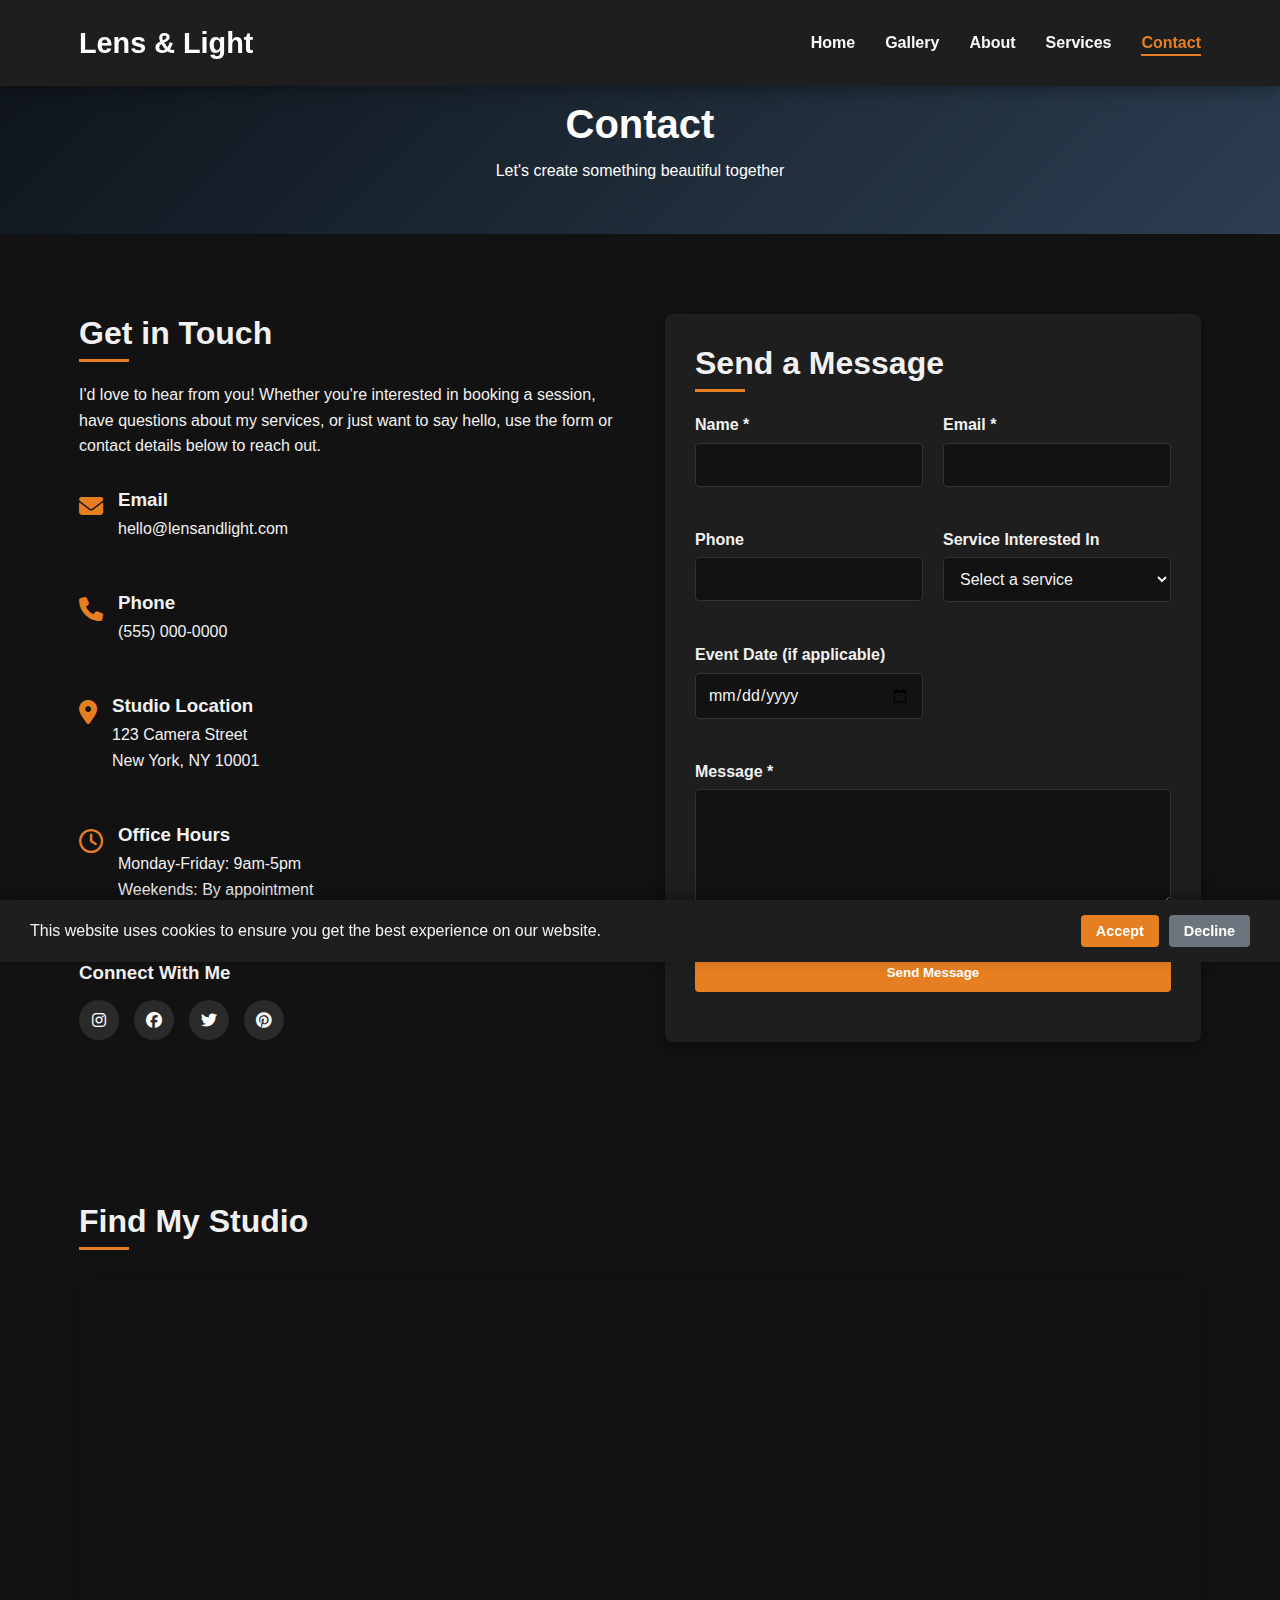
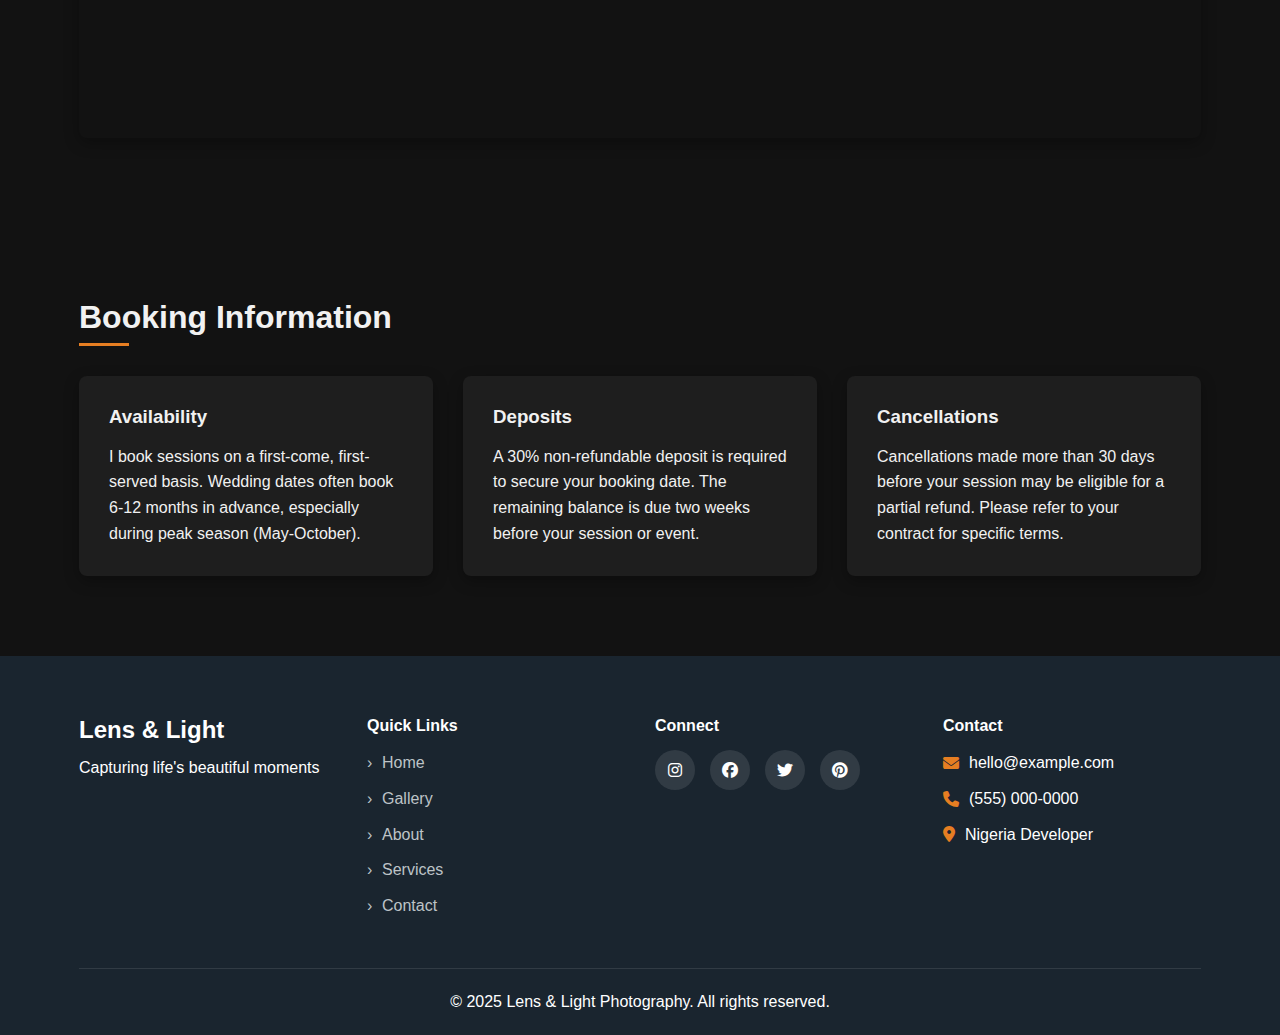
<file: contact.html>
<!DOCTYPE html>
<html lang="en">
<head>
    <meta charset="UTF-8">
    <meta name="viewport" content="width=device-width, initial-scale=1.0">
    <meta name="description" content="Contact our photography studio for bookings, inquiries, and quotes">
    <title>Contact | Lens & Light Photography</title>
    <link rel="stylesheet" href="css/styles.css">
    <link rel="stylesheet" href="https://cdnjs.cloudflare.com/ajax/libs/font-awesome/6.4.0/css/all.min.css">
</head>
<body>
    <header>
        <div class="container">
            <div class="logo">
                <a href="index.html">Lens & Light</a>
            </div>
            <nav>
                <div class="menu-toggle">
                    <i class="fas fa-bars"></i>
                </div>
                <ul class="nav-menu">
                    <li><a href="index.html">Home</a></li>
                    <li><a href="gallery.html">Gallery</a></li>
                    <li><a href="about.html">About</a></li>
                    <li><a href="services.html">Services</a></li>
                    <li><a href="contact.html" class="active">Contact</a></li>
                </ul>
            </nav>
        </div>
    </header>

    <main>
        <section class="page-header">
            <div class="container">
                <h1>Contact</h1>
                <p>Let's create something beautiful together</p>
            </div>
        </section>

        <section class="contact-section">
            <div class="container">
                <div class="contact-grid">
                    <div class="contact-info">
                        <h2>Get in Touch</h2>
                        <p>I'd love to hear from you! Whether you're interested in booking a session, have questions about my services, or just want to say hello, use the form or contact details below to reach out.</p>
                        
                        <div class="contact-details">
                            <div class="contact-item">
                                <i class="fas fa-envelope"></i>
                                <div>
                                    <h3>Email</h3>
                                    <p>hello@lensandlight.com</p>
                                </div>
                            </div>
                            <div class="contact-item">
                                <i class="fas fa-phone"></i>
                                <div>
                                    <h3>Phone</h3>
                                    <p>(555) 000-0000</p>
                                </div>
                            </div>
                            <div class="contact-item">
                                <i class="fas fa-map-marker-alt"></i>
                                <div>
                                    <h3>Studio Location</h3>
                                    <p>123 Camera Street<br>New York, NY 10001</p>
                                </div>
                            </div>
                            <div class="contact-item">
                                <i class="far fa-clock"></i>
                                <div>
                                    <h3>Office Hours</h3>
                                    <p>Monday-Friday: 9am-5pm<br>Weekends: By appointment</p>
                                </div>
                            </div>
                        </div>
                        
                        <div class="social-connect">
                            <h3>Connect With Me</h3>
                            <div class="social-icons">
                                <a href="#" aria-label="Instagram"><i class="fab fa-instagram"></i></a>
                                <a href="#" aria-label="Facebook"><i class="fab fa-facebook"></i></a>
                                <a href="#" aria-label="Twitter"><i class="fab fa-twitter"></i></a>
                                <a href="#" aria-label="Pinterest"><i class="fab fa-pinterest"></i></a>
                            </div>
                        </div>
                    </div>
                    
                    <div class="contact-form-container">
                        <h2>Send a Message</h2>
                        <form id="contact-form" class="contact-form">
                            <div class="form-group">
                                <label for="name">Name *</label>
                                <input type="text" id="name" name="name" required>
                            </div>
                            <div class="form-group">
                                <label for="email">Email *</label>
                                <input type="email" id="email" name="email" required>
                            </div>
                            <div class="form-group">
                                <label for="phone">Phone</label>
                                <input type="tel" id="phone" name="phone">
                            </div>
                            <div class="form-group">
                                <label for="service">Service Interested In</label>
                                <select id="service" name="service">
                                    <option value="">Select a service</option>
                                    <option value="wedding">Wedding Photography</option>
                                    <option value="portrait">Portrait Photography</option>
                                    <option value="event">Event Photography</option>
                                    <option value="commercial">Commercial Photography</option>
                                    <option value="other">Other</option>
                                </select>
                            </div>
                            <div class="form-group">
                                <label for="date">Event Date (if applicable)</label>
                                <input type="date" id="date" name="date">
                            </div>
                            <div class="form-group full-width">
                                <label for="message">Message *</label>
                                <textarea id="message" name="message" rows="5" required></textarea>
                            </div>
                            <div class="form-group full-width">
                                <button type="submit" class="btn btn-submit">Send Message</button>
                            </div>
                        </form>
                        <div id="form-success" class="form-success hidden">
                            <i class="fas fa-check-circle"></i>
                            <h3>Thank you for your message!</h3>
                            <p>I'll get back to you as soon as possible.</p>
                        </div>
                    </div>
                </div>
            </div>
        </section>

        <section class="map-section">
            <div class="container">
                <h2>Find My Studio</h2>
                <div class="map-container">
                    <iframe src="https://www.google.com/maps/embed?pb=!1m18!1m12!1m3!1d193595.15830869428!2d-74.11976397304605!3d40.69766374874431!2m3!1f0!2f0!3f0!3m2!1i1024!2i768!4f13.1!3m3!1m2!1s0x89c24fa5d33f083b%3A0xc80b8f06e177fe62!2sNew%20York%2C%20NY%2C%20USA!5e0!3m2!1sen!2s!4v1623252076085!5m2!1sen!2s" width="100%" height="450" style="border:0;" allowfullscreen="" loading="lazy"></iframe>
                </div>
            </div>
        </section>

        <section class="booking-section">
            <div class="container">
                <h2>Booking Information</h2>
                <div class="booking-info">
                    <div class="booking-item">
                        <h3>Availability</h3>
                        <p>I book sessions on a first-come, first-served basis. Wedding dates often book 6-12 months in advance, especially during peak season (May-October).</p>
                    </div>
                    <div class="booking-item">
                        <h3>Deposits</h3>
                        <p>A 30% non-refundable deposit is required to secure your booking date. The remaining balance is due two weeks before your session or event.</p>
                    </div>
                    <div class="booking-item">
                        <h3>Cancellations</h3>
                        <p>Cancellations made more than 30 days before your session may be eligible for a partial refund. Please refer to your contract for specific terms.</p>
                    </div>
                </div>
            </div>
        </section>
    </main>

    <footer>
        <div class="container">
            <div class="footer-content">
                <div class="footer-logo">
                    <h3>Lens & Light</h3>
                    <p>Capturing life's beautiful moments</p>
                </div>
                <div class="footer-links">
                    <h4>Quick Links</h4>
                    <ul>
                        <li><a href="index.html">Home</a></li>
                        <li><a href="gallery.html">Gallery</a></li>
                        <li><a href="about.html">About</a></li>
                        <li><a href="services.html">Services</a></li>
                        <li><a href="contact.html">Contact</a></li>
                    </ul>
                </div>
                <div class="footer-social">
                    <h4>Connect</h4>
                    <div class="social-icons">
                        <a href="#" aria-label="Instagram"><i class="fab fa-instagram"></i></a>
                        <a href="#" aria-label="Facebook"><i class="fab fa-facebook"></i></a>
                        <a href="#" aria-label="Twitter"><i class="fab fa-twitter"></i></a>
                        <a href="#" aria-label="Pinterest"><i class="fab fa-pinterest"></i></a>
                    </div>
                </div>
                <div class="footer-contact">
                    <h4>Contact</h4>
                    <p><i class="fas fa-envelope"></i> hello@example.com</p>
                    <p><i class="fas fa-phone"></i> (555) 000-0000</p>
                    <p><i class="fas fa-map-marker-alt"></i> Nigeria Developer</p>
                </div>
            </div>
            <div class="footer-bottom">
                <p>&copy; 2025 Lens & Light Photography. All rights reserved.</p>
            </div>
        </div>
    </footer>

    <script src="js/main.js"></script>
</body>
</html>
</file>
<file: css/styles.css>
/* BaCKGROUND */
:root {
    --primary-color: #2c3e50;
    --secondary-color: #e67e22;
    --accent-color: #3498db;
    --light-color: #f8f9fa;
    --dark-color: #2c3e50;
    --text-color: #333;
    --text-light: #6c757d;
    --border-color: #dee2e6;
    --transition: all 0.3s ease;
    --shadow: 0 5px 15px rgba(0, 0, 0, 0.1);
    --container-width: 1200px;
  
    /* Dark mode colors */
    --dark-bg: #121212;
    --dark-surface: #1e1e1e;
    --dark-text: #f1f1f1;
    --dark-text-light: #aaaaaa;
    --dark-border: #333333;
    --dark-shadow: 0 5px 15px rgba(0, 0, 0, 0.3);
  }
  
  * {
    margin: 0;
    padding: 0;
    box-sizing: border-box;
  }
  
  html {
    scroll-behavior: smooth;
    scroll-padding-top: 80px; /* Account for fixed header */
  }
  
  body {
    font-family: "Segoe UI", Tahoma, Geneva, Verdana, sans-serif;
    line-height: 1.6;
    color: var(--dark-text);
    background-color: var(--dark-bg);
    transition: background-color 0.3s ease, color 0.3s ease;
  }
  
  a {
    text-decoration: none;
    color: var(--light-color);
    transition: var(--transition);
  }
  
  ul {
    list-style: none;
  }
  
  img {
    max-width: 100%;
    height: auto;
    display: block;
  }
  
  .container {
    width: 90%;
    max-width: var(--container-width);
    margin: 0 auto;
    padding: 0 15px;
  }
  
  .btn {
    display: inline-block;
    background-color: var(--secondary-color);
    color: white;
    padding: 12px 25px;
    border: none;
    border-radius: 4px;
    cursor: pointer;
    transition: var(--transition);
    font-weight: 600;
    text-align: center;
    position: relative;
    overflow: hidden;
    z-index: 1;
  }
  
  .btn:before {
    content: "";
    position: absolute;
    top: 0;
    left: -100%;
    width: 100%;
    height: 100%;
    background: rgba(255, 255, 255, 0.2);
    transition: all 0.4s ease;
    z-index: -1;
  }
  
  .btn:hover:before {
    left: 0;
  }
  
  .btn:hover {
    background-color: #d35400;
    transform: translateY(-2px);
    box-shadow: 0 5px 15px rgba(0, 0, 0, 0.2);
  }
  
  .btn-small {
    padding: 8px 15px;
    font-size: 0.9rem;
  }
  
  section {
    padding: 80px 0;
    position: relative;
    background-color: var(--dark-bg);
  }
  
  h1,
  h2,
  h3,
  h4,
  h5,
  h6 {
    font-weight: 700;
    line-height: 1.2;
    margin-bottom: 15px;
  }
  
  h1 {
    font-size: 2.5rem;
  }
  
  h2 {
    font-size: 2rem;
    margin-bottom: 30px;
    position: relative;
  }
  
  h2:after {
    content: "";
    position: absolute;
    bottom: -10px;
    left: 0;
    width: 50px;
    height: 3px;
    background-color: var(--secondary-color);
  }
  
  .section-intro {
    font-size: 1.1rem;
    max-width: 800px;
    margin: 0 auto 40px;
    text-align: center;
    color: var(--dark-text-light);
  }
  
  .page-header {
    background-color: var(--primary-color);
    color: white;
    text-align: center;
    padding: 100px 0 50px;
    position: relative;
    overflow: hidden;
  }
  
  .page-header:before {
    content: "";
    position: absolute;
    top: 0;
    left: 0;
    width: 100%;
    height: 100%;
    background: linear-gradient(135deg, rgba(0, 0, 0, 0.7) 0%, rgba(0, 0, 0, 0) 100%);
    z-index: 1;
  }
  
  .page-header .container {
    position: relative;
    z-index: 2;
  }
  
  .page-header h1 {
    margin-bottom: 10px;
    animation: fadeInDown 1s ease;
  }
  
  .page-header p {
    animation: fadeInUp 1s ease;
  }
  
  /* Header & Navigation */
  header {
    background-color: var(--dark-surface);
    box-shadow: var(--dark-shadow);
    position: fixed;
    width: 100%;
    top: 0;
    left: 0;
    z-index: 1000;
    transition: all 0.3s ease;
  }
  
  header.scrolled {
    padding: 10px 0;
    box-shadow: 0 5px 15px rgba(0, 0, 0, 0.1);
  }
  
  header .container {
    display: flex;
    justify-content: space-between;
    align-items: center;
    padding: 20px 15px;
    transition: padding 0.3s ease;
  }
  
  header.scrolled .container {
    padding: 10px 15px;
  }
  
  .logo a {
    font-size: 1.8rem;
    font-weight: 700;
    color: white;
    transition: all 0.3s ease;
  }
  
  .nav-menu {
    display: flex;
  }
  
  .nav-menu li {
    margin-left: 30px;
  }
  
  .nav-menu a {
    font-weight: 600;
    position: relative;
    padding: 5px 0;
  }
  
  .nav-menu a:after {
    content: "";
    position: absolute;
    bottom: 0;
    left: 0;
    width: 0;
    height: 2px;
    background-color: var(--secondary-color);
    transition: width 0.3s ease;
  }
  
  .nav-menu a:hover:after {
    width: 100%;
  }
  
  .nav-menu a:hover {
    color: var(--secondary-color);
  }
  
  .nav-menu a.active {
    color: var(--secondary-color);
  }
  
  .nav-menu a.active:after {
    width: 100%;
  }
  
  .menu-toggle {
    display: none;
    font-size: 1.5rem;
    cursor: pointer;
    color: white;
  }
  
  /* Theme Toggle */
  .theme-toggle {
    margin-left: 20px;
    cursor: pointer;
    font-size: 1.2rem;
    display: flex;
    align-items: center;
    justify-content: center;
    width: 40px;
    height: 40px;
    border-radius: 50%;
    background-color: var(--light-color);
    transition: all 0.3s ease;
  }
  
  body.dark-mode .theme-toggle {
    background-color: var(--dark-surface);
    color: var(--dark-text);
  }
  
  .theme-toggle:hover {
    background-color: var(--border-color);
  }
  
  body.dark-mode .theme-toggle:hover {
    background-color: var(--dark-border);
  }
  
  /* Hero Section */
  .hero {
    height: 100vh;
    background: linear-gradient(rgba(0, 0, 0, 0.5), rgba(0, 0, 0, 0.5)),
      url("https://images.unsplash.com/photo-1542038784456-1ea8e935640e?ixlib=rb-4.0.3&ixid=M3wxMjA3fDB8MHxwaG90by1wYWdlfHx8fGVufDB8fHx8fA%3D%3D&auto=format&fit=crop&w=1470&q=80")
      no-repeat center center / cover;
    display: flex;
    align-items: center;
    justify-content: center;
    text-align: center;
    color: white;
    padding: 0 20px;
    position: relative;
  }
  
  .hero:after {
    content: "";
    position: absolute;
    bottom: 0;
    left: 0;
    width: 100%;
    height: 100px;
    background: linear-gradient(to top, var(--dark-bg) 0%, rgba(0, 0, 0, 0) 100%);
  }
  
  .hero-content {
    max-width: 800px;
    z-index: 1;
  }
  
  .hero h1 {
    font-size: 3.5rem;
    margin-bottom: 20px;
    animation: fadeInDown 1s ease;
  }
  
  .hero p {
    font-size: 1.2rem;
    margin-bottom: 30px;
    animation: fadeInUp 1s ease;
  }
  
  .hero .btn {
    animation: fadeIn 1.5s ease;
  }
  
  .scroll-down {
    position: absolute;
    bottom: 50px;
    left: 50%;
    transform: translateX(-50%);
    color: white;
    font-size: 2rem;
    animation: bounce 2s infinite;
    cursor: pointer;
    z-index: 2;
  }
  
  @keyframes bounce {
    0%,
    20%,
    50%,
    80%,
    100% {
      transform: translateY(0) translateX(-50%);
    }
    40% {
      transform: translateY(-20px) translateX(-50%);
    }
    60% {
      transform: translateY(-10px) translateX(-50%);
    }
  }
  
  /* Featured Work Section */
  .featured-work {
    text-align: center;
    position: relative;
  }
  
  .featured-grid {
    display: grid;
    grid-template-columns: repeat(3, 1fr);
    gap: 30px;
    margin-top: 40px;
  }
  
  .featured-item {
    position: relative;
    overflow: hidden;
    border-radius: 8px;
    box-shadow: var(--dark-shadow);
    transition: transform 0.3s ease, box-shadow 0.3s ease;
  }
  
  .featured-item:hover {
    transform: translateY(-10px);
    box-shadow: 0 15px 30px rgba(0, 0, 0, 0.15);
  }
  
  .featured-item img {
    transition: transform 0.5s ease;
    height: 300px;
    width: 100%;
    object-fit: cover;
  }
  
  .featured-item:hover img {
    transform: scale(1.05);
  }
  
  .overlay {
    position: absolute;
    bottom: 0;
    left: 0;
    right: 0;
    background: linear-gradient(transparent, rgba(0, 0, 0, 0.7));
    padding: 20px;
    color: white;
    text-align: center;
    transform: translateY(20px);
    opacity: 0;
    transition: var(--transition);
  }
  
  .featured-item:hover .overlay {
    transform: translateY(0);
    opacity: 1;
  }
  
  /* About Preview Section */
  .about-preview {
    background-color: var(--dark-surface);
    position: relative;
    overflow: hidden;
  }
  
  .about-preview:before {
    content: "";
    position: absolute;
    top: -100px;
    right: -100px;
    width: 300px;
    height: 300px;
    background-color: rgba(230, 126, 34, 0.1);
    border-radius: 50%;
    z-index: 0;
  }
  
  .about-grid {
    display: grid;
    grid-template-columns: 1fr 1fr;
    gap: 50px;
    align-items: center;
    position: relative;
    z-index: 1;
  }
  
  .about-image {
    position: relative;
    border-radius: 8px;
    overflow: hidden;
    box-shadow: var(--dark-shadow);
  }
  
  .about-image:before {
    content: "";
    position: absolute;
    top: 20px;
    left: 20px;
    right: 20px;
    bottom: 20px;
    border: 2px solid var(--secondary-color);
    border-radius: 8px;
    z-index: -1;
    opacity: 0.5;
  }
  
  .about-image img {
    border-radius: 8px;
    transition: transform 0.5s ease;
  }
  
  .about-image:hover img {
    transform: scale(1.03);
  }
  
  .about-content h2 {
    margin-bottom: 20px;
  }
  
  .about-content p {
    margin-bottom: 20px;
  }
  
  /* Testimonials Section */
  .testimonials {
    text-align: center;
    background-color: var(--dark-bg);
    position: relative;
    overflow: hidden;
  }
  
  .testimonials:before {
    content: "";
    position: absolute;
    bottom: -100px;
    left: -100px;
    width: 300px;
    height: 300px;
    background-color: rgba(230, 126, 34, 0.1);
    border-radius: 50%;
    z-index: 0;
  }
  
  .testimonial-slider {
    max-width: 800px;
    margin: 0 auto;
    position: relative;
    z-index: 1;
  }
  
  .testimonial-slide {
    display: none;
    padding: 30px;
    background-color: var(--dark-surface);
    border-radius: 8px;
    box-shadow: var(--dark-shadow);
    margin: 20px;
    position: relative;
  }
  
  .testimonial-slide:before {
    content: "\201C";
    position: absolute;
    top: 10px;
    left: 20px;
    font-size: 4rem;
    color: var(--secondary-color);
    opacity: 0.3;
    font-family: Georgia, serif;
  }
  
  .testimonial-slide.active {
    display: block;
    animation: fadeIn 0.5s ease;
  }
  
  .testimonial-slide p {
    font-size: 1.2rem;
    font-style: italic;
    margin-bottom: 20px;
    position: relative;
    z-index: 1;
  }
  
  .testimonial-slide h4 {
    color: var(--dark-text-light);
  }
  
  .testimonial-dots {
    display: flex;
    justify-content: center;
    margin-top: 20px;
  }
  
  .dot {
    width: 12px;
    height: 12px;
    background-color: var(--dark-border);
    border-radius: 50%;
    margin: 0 5px;
    cursor: pointer;
    transition: var(--transition);
  }
  
  .dot.active {
    background-color: var(--secondary-color);
  }
  
  /* CTA Section */
  .cta {
    background-color: var(--primary-color);
    color: white;
    text-align: center;
    padding: 60px 0;
    position: relative;
    overflow: hidden;
  }
  
  .cta:before {
    content: "";
    position: absolute;
    top: 0;
    left: 0;
    width: 100%;
    height: 100%;
    background: url("https://images.unsplash.com/photo-1492684223066-81342ee5ff30?ixlib=rb-4.0.3&ixid=M3wxMjA3fDB8MHxwaG90by1wYWdlfHx8fGVufDB8fHx8fA%3D%3D&auto=format&fit=crop&w=1470&q=80")
      no-repeat center center / cover;
    opacity: 0.1;
    z-index: 0;
  }
  
  .cta .container {
    position: relative;
    z-index: 1;
  }
  
  .cta h2 {
    margin-bottom: 15px;
  }
  
  .cta h2:after {
    display: none;
  }
  
  .cta p {
    margin-bottom: 30px;
    font-size: 1.1rem;
  }
  
  /* Footer */
  footer {
    background-color: #1a252f;
    color: white;
    padding: 60px 0 20px;
    position: relative;
  }
  
  .footer-content {
    display: grid;
    grid-template-columns: repeat(4, 1fr);
    gap: 30px;
    margin-bottom: 40px;
  }
  
  .footer-logo h3 {
    font-size: 1.5rem;
    margin-bottom: 10px;
  }
  
  .footer-links ul li {
    margin-bottom: 10px;
  }
  
  .footer-links a {
    color: #bdc3c7;
    transition: var(--transition);
    position: relative;
    padding-left: 15px;
  }
  
  .footer-links a:before {
    content: "›";
    position: absolute;
    left: 0;
    transition: transform 0.3s ease;
  }
  
  .footer-links a:hover:before {
    transform: translateX(5px);
  }
  
  .footer-links a:hover {
    color: var(--secondary-color);
  }
  
  .social-icons {
    display: flex;
    gap: 15px;
    margin-top: 15px;
  }
  
  .social-icons a {
    color: white;
    background-color: rgba(255, 255, 255, 0.1);
    width: 40px;
    height: 40px;
    border-radius: 50%;
    display: flex;
    align-items: center;
    justify-content: center;
    transition: var(--transition);
    position: relative;
    overflow: hidden;
  }
  
  .social-icons a:before {
    content: "";
    position: absolute;
    top: 0;
    left: 0;
    width: 100%;
    height: 100%;
    background-color: var(--secondary-color);
    transform: scale(0);
    transition: transform 0.3s ease;
    border-radius: 50%;
    z-index: -1;
  }
  
  .social-icons a:hover:before {
    transform: scale(1);
  }
  
  .social-icons a:hover {
    transform: translateY(-3px);
  }
  
  .footer-contact p {
    margin-bottom: 10px;
    display: flex;
    align-items: center;
  }
  
  .footer-contact i {
    margin-right: 10px;
    color: var(--secondary-color);
  }
  
  .footer-bottom {
    text-align: center;
    padding-top: 20px;
    border-top: 1px solid rgba(255, 255, 255, 0.1);
  }
  
  /* Gallery Page */
  .gallery-filter {
    display: flex;
    justify-content: center;
    flex-wrap: wrap;
    margin-bottom: 40px;
  }
  
  .filter-btn {
    background: none;
    border: none;
    padding: 8px 20px;
    margin: 0 5px 10px;
    cursor: pointer;
    font-weight: 600;
    border-radius: 30px;
    transition: var(--transition);
    position: relative;
    overflow: hidden;
    z-index: 1;
    color: var(--dark-text);
  }
  
  .filter-btn:before {
    content: "";
    position: absolute;
    top: 0;
    left: 0;
    width: 100%;
    height: 100%;
    background-color: var(--secondary-color);
    transform: scaleX(0);
    transform-origin: right;
    transition: transform 0.3s ease;
    z-index: -1;
  }
  
  .filter-btn:hover:before,
  .filter-btn.active:before {
    transform: scaleX(1);
    transform-origin: left;
  }
  
  .filter-btn:hover,
  .filter-btn.active {
    color: white;
  }
  
  .gallery-grid {
    display: grid;
    grid-template-columns: repeat(3, 1fr);
    gap: 20px;
    opacity: 0;
    transform: translateY(20px);
    animation: fadeInUp 0.5s ease forwards;
  }
  
  .gallery-item {
    position: relative;
    overflow: hidden;
    border-radius: 8px;
    cursor: pointer;
    height: 300px;
    box-shadow: var(--dark-shadow);
    transition: transform 0.3s ease, box-shadow 0.3s ease;
  }
  
  .gallery-item:hover {
    transform: translateY(-5px);
    box-shadow: 0 10px 20px rgba(0, 0, 0, 0.2);
  }
  
  .gallery-item img {
    width: 100%;
    height: 100%;
    object-fit: cover;
    transition: transform 0.5s ease;
  }
  
  .gallery-item:hover img {
    transform: scale(1.05);
  }
  
  .gallery-overlay {
    position: absolute;
    bottom: 0;
    left: 0;
    right: 0;
    background: linear-gradient(transparent, rgba(0, 0, 0, 0.7));
    padding: 20px;
    color: white;
    opacity: 0;
    transform: translateY(20px);
    transition: var(--transition);
  }
  
  .gallery-item:hover .gallery-overlay {
    opacity: 1;
    transform: translateY(0);
  }
  
  /* Lightbox */
  .lightbox {
    display: none;
    position: fixed;
    z-index: 1100;
    left: 0;
    top: 0;
    width: 100%;
    height: 100%;
    background-color: rgba(0, 0, 0, 0.9);
    overflow: auto;
  }
  
  .lightbox-content {
    margin: auto;
    display: block;
    max-width: 90%;
    max-height: 80%;
    position: absolute;
    top: 50%;
    left: 50%;
    transform: translate(-50%, -50%);
    border-radius: 4px;
    box-shadow: 0 0 30px rgba(0, 0, 0, 0.5);
    opacity: 0;
    transition: opacity 0.3s ease;
  }
  
  .lightbox.active .lightbox-content {
    opacity: 1;
  }
  
  .lightbox-caption {
    margin: auto;
    display: block;
    width: 80%;
    max-width: 700px;
    text-align: center;
    color: white;
    padding: 10px 0;
    position: absolute;
    bottom: 10%;
    left: 50%;
    transform: translateX(-50%);
    background-color: rgba(0, 0, 0, 0.7);
    border-radius: 4px;
    padding: 15px;
  }
  
  .close-lightbox {
    position: absolute;
    top: 15px;
    right: 35px;
    color: white;
    font-size: 40px;
    font-weight: bold;
    cursor: pointer;
    transition: all 0.3s ease;
  }
  
  .close-lightbox:hover {
    color: var(--secondary-color);
    transform: rotate(90deg);
  }
  
  .prev,
  .next {
    cursor: pointer;
    position: absolute;
    top: 50%;
    width: auto;
    padding: 16px;
    margin-top: -50px;
    color: white;
    font-weight: bold;
    font-size: 30px;
    transition: 0.6s ease;
    border-radius: 0 3px 3px 0;
    user-select: none;
    background-color: rgba(0, 0, 0, 0.3);
  }
  
  .next {
    right: 0;
    border-radius: 3px 0 0 3px;
  }
  
  .prev:hover,
  .next:hover {
    background-color: rgba(0, 0, 0, 0.8);
  }
  
  /* About Page */
  .about-section {
    padding-bottom: 40px;
  }
  
  .philosophy-grid {
    display: grid;
    grid-template-columns: repeat(3, 1fr);
    gap: 30px;
    margin-top: 40px;
  }
  
  .philosophy-item {
    text-align: center;
    padding: 30px;
    border-radius: 8px;
    box-shadow: var(--dark-shadow);
    transition: var(--transition);
    background-color: var(--dark-surface);
    position: relative;
    overflow: hidden;
  }
  
  .philosophy-item:before {
    content: "";
    position: absolute;
    top: 0;
    left: 0;
    width: 100%;
    height: 5px;
    background-color: var(--secondary-color);
    transform: scaleX(0);
    transform-origin: left;
    transition: transform 0.3s ease;
  }
  
  .philosophy-item:hover:before {
    transform: scaleX(1);
  }
  
  .philosophy-item:hover {
    transform: translateY(-10px);
  }
  
  .philosophy-item i {
    font-size: 2.5rem;
    color: var(--secondary-color);
    margin-bottom: 20px;
    transition: transform 0.3s ease;
  }
  
  .philosophy-item:hover i {
    transform: scale(1.2);
  }
  
  .timeline {
    position: relative;
    max-width: 800px;
    margin: 40px auto;
  }
  
  .timeline:before {
    content: "";
    position: absolute;
    top: 0;
    bottom: 0;
    left: 50%;
    width: 2px;
    background-color: var(--dark-border);
    transform: translateX(-50%);
  }
  
  .timeline-item {
    position: relative;
    margin-bottom: 50px;
  }
  
  .timeline-dot {
    position: absolute;
    left: 50%;
    width: 20px;
    height: 20px;
    background-color: var(--secondary-color);
    border-radius: 50%;
    transform: translateX(-50%);
    z-index: 1;
    transition: all 0.3s ease;
  }
  
  .timeline-item:hover .timeline-dot {
    transform: translateX(-50%) scale(1.3);
    box-shadow: 0 0 10px var(--secondary-color);
  }
  
  .timeline-content {
    position: relative;
    width: 45%;
    padding: 20px;
    background-color: var(--dark-surface);
    border-radius: 8px;
    box-shadow: var(--dark-shadow);
    transition: all 0.3s ease;
  }
  
  .timeline-item:hover .timeline-content {
    transform: translateY(-5px);
    box-shadow: 0 10px 20px rgba(0, 0, 0, 0.3);
  }
  
  .timeline-item:nth-child(odd) .timeline-content {
    left: 55%;
  }
  
  .timeline-item:nth-child(even) .timeline-content {
    left: 0;
  }
  
  .equipment-grid {
    display: grid;
    grid-template-columns: repeat(3, 1fr);
    gap: 30px;
    margin-top: 40px;
  }
  
  .equipment-item {
    padding: 30px;
    border-radius: 8px;
    box-shadow: var(--dark-shadow);
    background-color: var(--dark-surface);
    transition: all 0.3s ease;
  }
  
  .equipment-item:hover {
    transform: translateY(-5px);
    box-shadow: 0 10px 20px rgba(0, 0, 0, 0.3);
  }
  
  .equipment-item h3 {
    margin-bottom: 15px;
    color: var(--secondary-color);
  }
  
  .equipment-item ul li {
    margin-bottom: 10px;
    position: relative;
    padding-left: 20px;
  }
  
  .equipment-item ul li:before {
    content: "•";
    position: absolute;
    left: 0;
    color: var(--secondary-color);
  }
  
  /* Services Page */
  .service-card {
    display: grid;
    grid-template-columns: 1fr 2fr;
    gap: 30px;
    margin-bottom: 50px;
    box-shadow: var(--dark-shadow);
    border-radius: 8px;
    overflow: hidden;
    transition: all 0.3s ease;
    background-color: var(--dark-surface);
  }
  
  .service-card:hover {
    transform: translateY(-10px);
    box-shadow: 0 15px 30px rgba(0, 0, 0, 0.3);
  }
  
  .service-image {
    height: 100%;
    overflow: hidden;
  }
  
  .service-image img {
    width: 100%;
    height: 100%;
    object-fit: cover;
    transition: transform 0.5s ease;
  }
  
  .service-card:hover .service-image img {
    transform: scale(1.05);
  }
  
  .service-content {
    padding: 30px;
  }
  
  .service-content h2 {
    margin-bottom: 15px;
  }
  
  .service-content p {
    margin-bottom: 20px;
  }
  
  .service-content h3 {
    font-size: 1.2rem;
    margin: 20px 0 10px;
  }
  
  .service-content ul {
    margin-bottom: 20px;
  }
  
  .service-content ul li {
    margin-bottom: 8px;
    position: relative;
    padding-left: 25px;
  }
  
  .service-content ul li:before {
    content: "✓";
    position: absolute;
    left: 0;
    color: var(--secondary-color);
  }
  
  .price {
    font-size: 1.2rem;
    font-weight: 700;
    color: var(--secondary-color);
    margin-bottom: 20px;
  }
  
  .process-steps {
    display: grid;
    grid-template-columns: repeat(6, 1fr);
    gap: 20px;
    margin-top: 40px;
  }
  
  .process-step {
    text-align: center;
    position: relative;
    transition: all 0.3s ease;
  }
  
  .process-step:hover {
    transform: translateY(-5px);
  }
  
  .process-step:not(:last-child):after {
    content: "";
    position: absolute;
    top: 30px;
    right: -10px;
    width: 100%;
    height: 2px;
    background-color: var(--dark-border);
    z-index: -1;
  }
  
  .step-number {
    width: 60px;
    height: 60px;
    background-color: var(--secondary-color);
    color: white;
    border-radius: 50%;
    display: flex;
    align-items: center;
    justify-content: center;
    font-size: 1.5rem;
    font-weight: 700;
    margin: 0 auto 15px;
    transition: all 0.3s ease;
  }
  
  .process-step:hover .step-number {
    transform: scale(1.1);
    box-shadow: 0 0 15px rgba(230, 126, 34, 0.5);
  }
  
  .accordion {
    max-width: 800px;
    margin: 40px auto 0;
  }
  
  .accordion-item {
    margin-bottom: 15px;
    border-radius: 8px;
    overflow: hidden;
    box-shadow: var(--dark-shadow);
    background-color: var(--dark-surface);
  }
  
  .accordion-header {
    background-color: var(--dark-surface);
    padding: 20px;
    cursor: pointer;
    display: flex;
    justify-content: space-between;
    align-items: center;
    transition: all 0.3s ease;
  }
  
  .accordion-header:hover {
    background-color: var(--dark-bg);
  }
  
  .accordion-header h3 {
    margin: 0;
    font-size: 1.1rem;
  }
  
  .accordion-icon {
    font-size: 1.5rem;
    transition: var(--transition);
  }
  
  .accordion-content {
    background-color: var(--dark-bg);
    padding: 0 20px;
    max-height: 0;
    overflow: hidden;
    transition: max-height 0.3s ease, padding 0.3s ease;
  }
  
  .accordion-item.active .accordion-content {
    padding: 20px;
    max-height: 200px;
  }
  
  .accordion-item.active .accordion-icon {
    transform: rotate(45deg);
    color: var(--secondary-color);
  }
  
  /* Contact Page */
  .contact-grid {
    display: grid;
    grid-template-columns: 1fr 1fr;
    gap: 50px;
  }
  
  .contact-info p {
    margin-bottom: 30px;
  }
  
  .contact-details {
    margin-bottom: 30px;
  }
  
  .contact-item {
    display: flex;
    align-items: flex-start;
    margin-bottom: 20px;
    transition: all 0.3s ease;
  }
  
  .contact-item:hover {
    transform: translateX(5px);
  }
  
  .contact-item i {
    font-size: 1.5rem;
    color: var(--secondary-color);
    margin-right: 15px;
    margin-top: 5px;
    transition: all 0.3s ease;
  }
  
  .contact-item:hover i {
    transform: scale(1.2);
  }
  
  .contact-item h3 {
    margin-bottom: 5px;
  }
  
  .contact-form-container {
    background-color: var(--dark-surface);
    padding: 30px;
    border-radius: 8px;
    box-shadow: var(--dark-shadow);
    transition: all 0.3s ease;
  }
  
  .contact-form-container:hover {
    box-shadow: 0 15px 30px rgba(0, 0, 0, 0.3);
  }
  
  .form-group {
    margin-bottom: 20px;
    position: relative;
  }
  
  .form-group.full-width {
    grid-column: span 2;
  }
  
  .contact-form {
    display: grid;
    grid-template-columns: 1fr 1fr;
    gap: 20px;
  }
  
  label {
    display: block;
    margin-bottom: 5px;
    font-weight: 600;
    transition: all 0.3s ease;
  }
  
  input,
  select,
  textarea {
    width: 100%;
    padding: 12px;
    border: 1px solid var(--dark-border);
    border-radius: 4px;
    font-family: inherit;
    font-size: 1rem;
    transition: all 0.3s ease;
    background-color: var(--dark-bg);
    color: var(--dark-text);
  }
  
  input:focus,
  select:focus,
  textarea:focus {
    outline: none;
    border-color: var(--secondary-color);
    box-shadow: 0 0 0 2px rgba(230, 126, 34, 0.2);
  }
  
  textarea {
    resize: vertical;
  }
  
  .btn-submit {
    width: 100%;
    position: relative;
    overflow: hidden;
  }
  
  .btn-submit:after {
    content: "";
    position: absolute;
    top: 50%;
    left: 50%;
    width: 5px;
    height: 5px;
    background: rgba(255, 255, 255, 0.5);
    opacity: 0;
    border-radius: 100%;
    transform: scale(1, 1) translate(-50%);
    transform-origin: 50% 50%;
  }
  
  .btn-submit:focus:not(:active)::after {
    animation: ripple 1s ease-out;
  }
  
  @keyframes ripple {
    0% {
      transform: scale(0, 0);
      opacity: 0.5;
    }
    20% {
      transform: scale(25, 25);
      opacity: 0.5;
    }
    100% {
      opacity: 0;
      transform: scale(40, 40);
    }
  }
  
  .form-success {
    text-align: center;
    padding: 30px;
  }
  
  .form-success i {
    font-size: 3rem;
    color: #2ecc71;
    margin-bottom: 20px;
    animation: scaleIn 0.5s ease;
  }
  
  @keyframes scaleIn {
    0% {
      transform: scale(0);
    }
    70% {
      transform: scale(1.2);
    }
    100% {
      transform: scale(1);
    }
  }
  
  .hidden {
    display: none;
  }
  
  .map-container {
    margin-top: 40px;
    border-radius: 8px;
    overflow: hidden;
    box-shadow: var(--dark-shadow);
    transition: all 0.3s ease;
  }
  
  .map-container:hover {
    box-shadow: 0 15px 30px rgba(0, 0, 0, 0.3);
  }
  
  .booking-info {
    display: grid;
    grid-template-columns: repeat(3, 1fr);
    gap: 30px;
    margin-top: 40px;
  }
  
  .booking-item {
    padding: 30px;
    border-radius: 8px;
    box-shadow: var(--dark-shadow);
    background-color: var(--dark-surface);
    transition: all 0.3s ease;
  }
  
  .booking-item:hover {
    transform: translateY(-5px);
    box-shadow: 0 10px 20px rgba(0, 0, 0, 0.3);
  }
  
  /* Back to Top Button */
  .back-to-top {
    position: fixed;
    bottom: 30px;
    right: 30px;
    width: 50px;
    height: 50px;
    background-color: var(--secondary-color);
    color: white;
    border-radius: 50%;
    display: flex;
    align-items: center;
    justify-content: center;
    font-size: 1.5rem;
    cursor: pointer;
    opacity: 0;
    visibility: hidden;
    transition: all 0.3s ease;
    z-index: 999;
    box-shadow: 0 5px 15px rgba(0, 0, 0, 0.1);
  }
  
  .back-to-top.visible {
    opacity: 1;
    visibility: visible;
  }
  
  .back-to-top:hover {
    background-color: #d35400;
    transform: translateY(-5px);
  }
  
  /* Cookie Consent */
  .cookie-consent {
    position: fixed;
    bottom: 0;
    left: 0;
    right: 0;
    background-color: var(--dark-surface);
    padding: 15px 30px;
    box-shadow: 0 -5px 15px rgba(0, 0, 0, 0.3);
    display: flex;
    justify-content: space-between;
    align-items: center;
    z-index: 1000;
    transform: translateY(100%);
    transition: transform 0.5s ease;
  }
  
  .cookie-consent.show {
    transform: translateY(0);
  }
  
  .cookie-text {
    flex: 1;
    padding-right: 20px;
  }
  
  .cookie-buttons {
    display: flex;
    gap: 10px;
  }
  
  /* Loading Indicator */
  .loading-overlay {
    position: fixed;
    top: 0;
    left: 0;
    width: 100%;
    height: 100%;
    background-color: rgba(18, 18, 18, 0.9);
    display: flex;
    justify-content: center;
    align-items: center;
    z-index: 2000;
    opacity: 1;
    visibility: visible;
    transition: opacity 0.5s ease, visibility 0.5s ease;
  }
  
  .loading-overlay.hidden {
    opacity: 0;
    visibility: hidden;
  }
  
  .loader {
    width: 50px;
    height: 50px;
    border: 5px solid var(--dark-border);
    border-radius: 50%;
    border-top-color: var(--secondary-color);
    animation: spin 1s linear infinite;
  }
  
  @keyframes spin {
    0% {
      transform: rotate(0deg);
    }
    100% {
      transform: rotate(360deg);
    }
  }
  
  /* Lazy Loading */
  .lazy-load {
    opacity: 0;
    transition: opacity 0.3s ease;
  }
  
  .lazy-load.loaded {
    opacity: 1;
  }
  
  /* Animations */
  @keyframes fadeIn {
    from {
      opacity: 0;
    }
    to {
      opacity: 1;
    }
  }
  
  @keyframes fadeInDown {
    from {
      opacity: 0;
      transform: translateY(-20px);
    }
    to {
      opacity: 1;
      transform: translateY(0);
    }
  }
  
  @keyframes fadeInUp {
    from {
      opacity: 0;
      transform: translateY(20px);
    }
    to {
      opacity: 1;
      transform: translateY(0);
    }
  }
  
  /* Responsive Styles */
  @media (max-width: 1024px) {
    .featured-grid,
    .gallery-grid {
      grid-template-columns: repeat(2, 1fr);
    }
  
    .process-steps {
      grid-template-columns: repeat(3, 1fr);
      row-gap: 40px;
    }
  
    .process-step:nth-child(3):after {
      display: none;
    }
  
    .footer-content {
      grid-template-columns: repeat(2, 1fr);
    }
  }
  
  @media (max-width: 768px) {
    h1 {
      font-size: 2rem;
    }
  
    h2 {
      font-size: 1.8rem;
    }
  
    .hero h1 {
      font-size: 2.5rem;
    }
  
    .menu-toggle {
      display: block;
    }
  
    .nav-menu {
      position: fixed;
      top: 80px;
      left: -100%;
      background-color: var(--dark-surface);
      width: 100%;
      height: calc(100vh - 80px);
      flex-direction: column;
      align-items: center;
      justify-content: center;
      transition: var(--transition);
      box-shadow: var(--dark-shadow);
    }
  
    .nav-menu.active {
      left: 0;
    }
  
    .nav-menu li {
      margin: 20px 0;
    }
  
    .about-grid,
    .contact-grid {
      grid-template-columns: 1fr;
    }
  
    .service-card {
      grid-template-columns: 1fr;
    }
  
    .service-image {
      height: 300px;
    }
  
    .timeline:before {
      left: 30px;
    }
  
    .timeline-dot {
      left: 30px;
    }
  
    .timeline-content {
      width: calc(100% - 60px);
      left: 60px !important;
    }
  
    .equipment-grid,
    .philosophy-grid,
    .booking-info {
      grid-template-columns: 1fr;
    }
  }
  
  @media (max-width: 576px) {
    section {
      padding: 60px 0;
    }
  
    .featured-grid,
    .gallery-grid {
      grid-template-columns: 1fr;
    }
  
    .process-steps {
      grid-template-columns: 1fr;
    }
  
    .process-step:after {
      display: none;
    }
  
    .footer-content {
      grid-template-columns: 1fr;
    }
  
    .contact-form {
      grid-template-columns: 1fr;
    }
  
    .form-group.full-width {
      grid-column: span 1;
    }
  
    .cookie-consent {
      flex-direction: column;
      text-align: center;
    }
  
    .cookie-text {
      padding-right: 0;
      margin-bottom: 15px;
    }
  }
</file>
